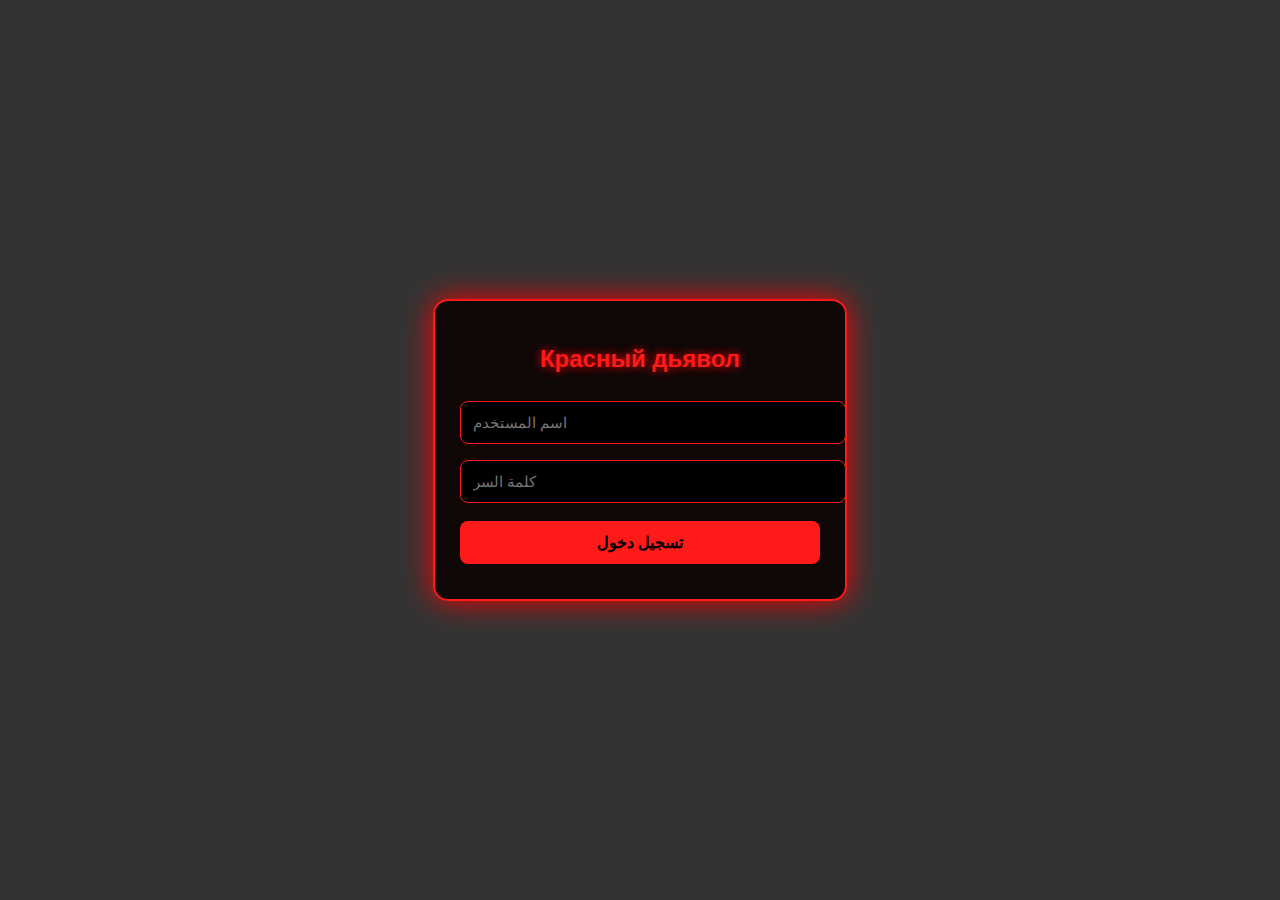
<file: index.html>
<!DOCTYPE html>
<html lang="ar">
<head>
<meta charset="UTF-8">
<title>Красный дьявол</title>

<link href="https://fonts.cdnfonts.com/css/din-next-arabic" rel="stylesheet">

<style>
body {
  margin:0;
  height:100vh;
  background:
    linear-gradient(rgba(0,0,0,0.8), rgba(0,0,0,0.8)),
    url("https://i.imgur.com/7QZ6F9y.png");
  background-size:cover;
  background-position:center;
  font-family:'DIN Next Arabic', Arial;
  display:flex;
  justify-content:center;
  align-items:center;
  color:#ff1a1a;
}

.box {
  background:rgba(10,0,0,0.85);
  border:2px solid #ff1a1a;
  box-shadow:0 0 30px #ff0000;
  padding:25px;
  border-radius:15px;
  width:90%;
  max-width:360px;
  animation: fadeIn 1s ease;
}

@keyframes fadeIn {
  from {opacity:0; transform:translateY(20px);}
  to {opacity:1; transform:translateY(0);}
}

h2 {
  text-align:center;
  margin-bottom:20px;
  text-shadow:0 0 10px red;
}

input {
  width:100%;
  padding:12px;
  margin:8px 0;
  border-radius:8px;
  border:1px solid #ff1a1a;
  background:#000;
  color:#ff1a1a;
  font-size:15px;
}

button {
  width:100%;
  padding:12px;
  margin-top:10px;
  border:none;
  border-radius:8px;
  background:#ff1a1a;
  color:black;
  font-weight:bold;
  font-size:16px;
  cursor:pointer;
  transition:0.3s;
}

button:hover {
  box-shadow:0 0 20px red;
  transform:scale(1.03);
}

#error {
  margin-top:10px;
  text-align:center;
  color:#ff5555;
  font-size:14px;
}
</style>
</head>

<body>

<div class="box">
  <h2>Красный дьявол</h2>

  <input id="user" placeholder="اسم المستخدم">
  <input id="pass" type="password" placeholder="كلمة السر">

  <button type="button" onclick="login()">تسجيل دخول</button>

  <div id="error"></div>
</div>

<script>
/* ⚠️ ضع رابط Render هنا */
const API = "https://red-devil-server.onrender.com";

async function login() {
  const username = document.getElementById("user").value.trim();
  const password = document.getElementById("pass").value.trim();
  const errorBox = document.getElementById("error");

  errorBox.textContent = "";

  if (!username || !password) {
    errorBox.textContent = "اكتب اليوزر وكلمة السر";
    return;
  }

  try {
    const res = await fetch(API + "/login", {
      method: "POST",
      headers: { "Content-Type": "application/json" },
      body: JSON.stringify({
        user: username,
        pass: password
      })
    });

    if (!res.ok) {
      errorBox.textContent = "بيانات الدخول غير صحيحة";
      return;
    }

    const data = await res.json();
    localStorage.setItem("name", data.name);
    localStorage.setItem("admin", data.admin);

    window.location.href = "chat.html";

  } catch (e) {
    errorBox.textContent = "خطأ اتصال بالسيرفر";
    console.error(e);
  }
}
</script>

</body>
</html>
</file>
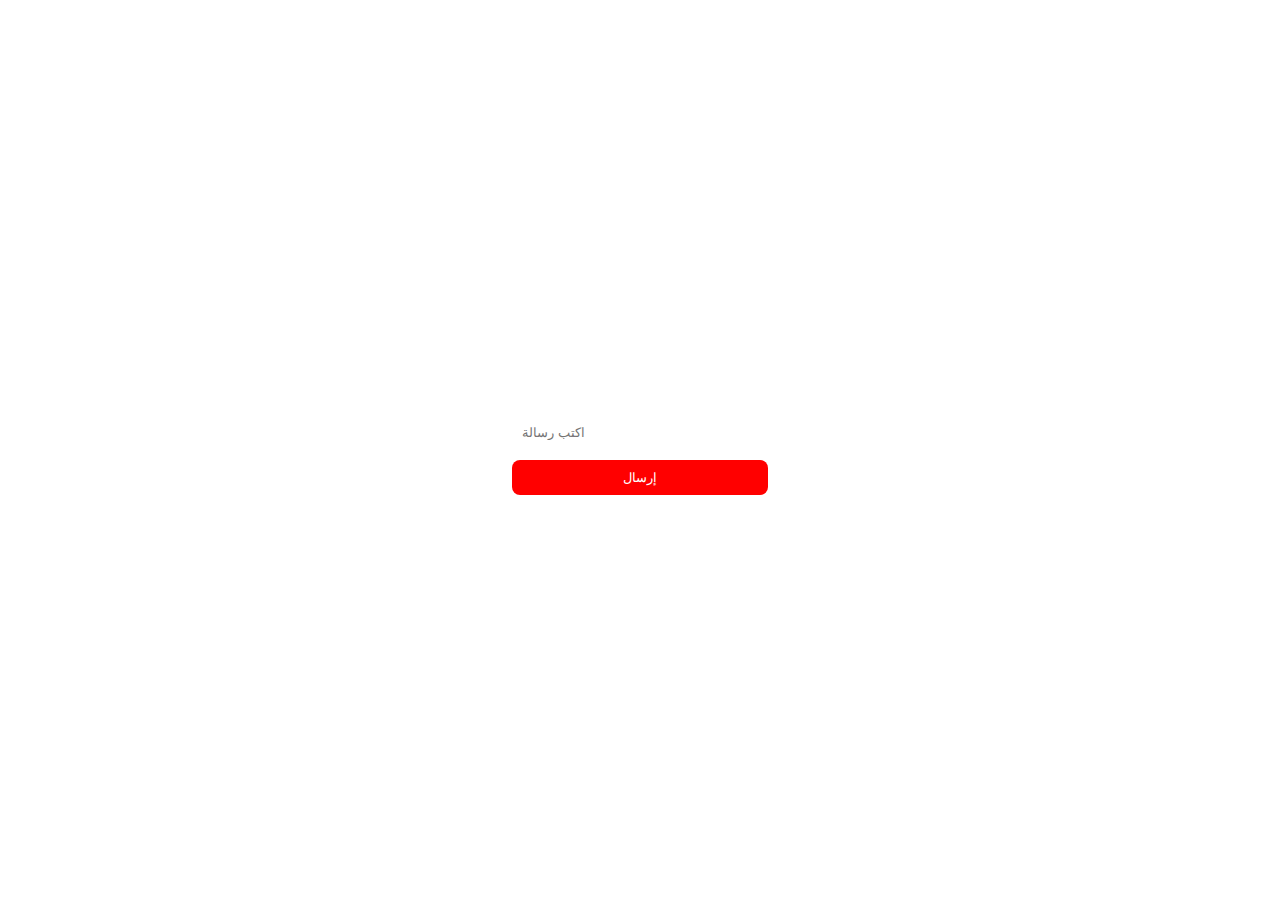
<file: chat.html>
<!DOCTYPE html>
<html lang="ar">
<head>
<meta charset="UTF-8">
<meta name="viewport" content="width=device-width, initial-scale=1.0">
<title>Red Devil Chat</title>
<link rel="stylesheet" href="style.css">
<script src="https://cdn.socket.io/4.7.2/socket.io.min.js"></script>
</head>
<body>
<div class="chat-container">
  <div id="messages"></div>
  <input id="msg" placeholder="اكتب رسالة">
  <button onclick="sendMsg()">إرسال</button>
</div>

<script>
const socket = io("https://red-devil-server.onrender.com");
const API = "https://red-devil-server.onrender.com";
const token = localStorage.getItem("token");

async function getUser() {
  const res = await fetch(`${API}/users.json`);
  const users = await res.json();
  return Object.values(users).find(u => u.token === token);
}

async function sendMsg() {
  const input = document.getElementById("msg");
  const text = input.value.trim();
  if(!text) return;
  const user = await getUser();
  socket.emit("msg", { user: user.name, avatar: user.avatar, text });
  input.value = "";
}

socket.on("msg", data => {
  const messages = document.getElementById("messages");
  const div = document.createElement("div");
  div.className = "msg";
  div.innerHTML = `<img src="${data.avatar}" class="avatar"><b>${data.user}:</b> ${data.text}`;
  messages.appendChild(div);
  messages.scrollTop = messages.scrollHeight;
});
</script>
</body>
</html>
</file>
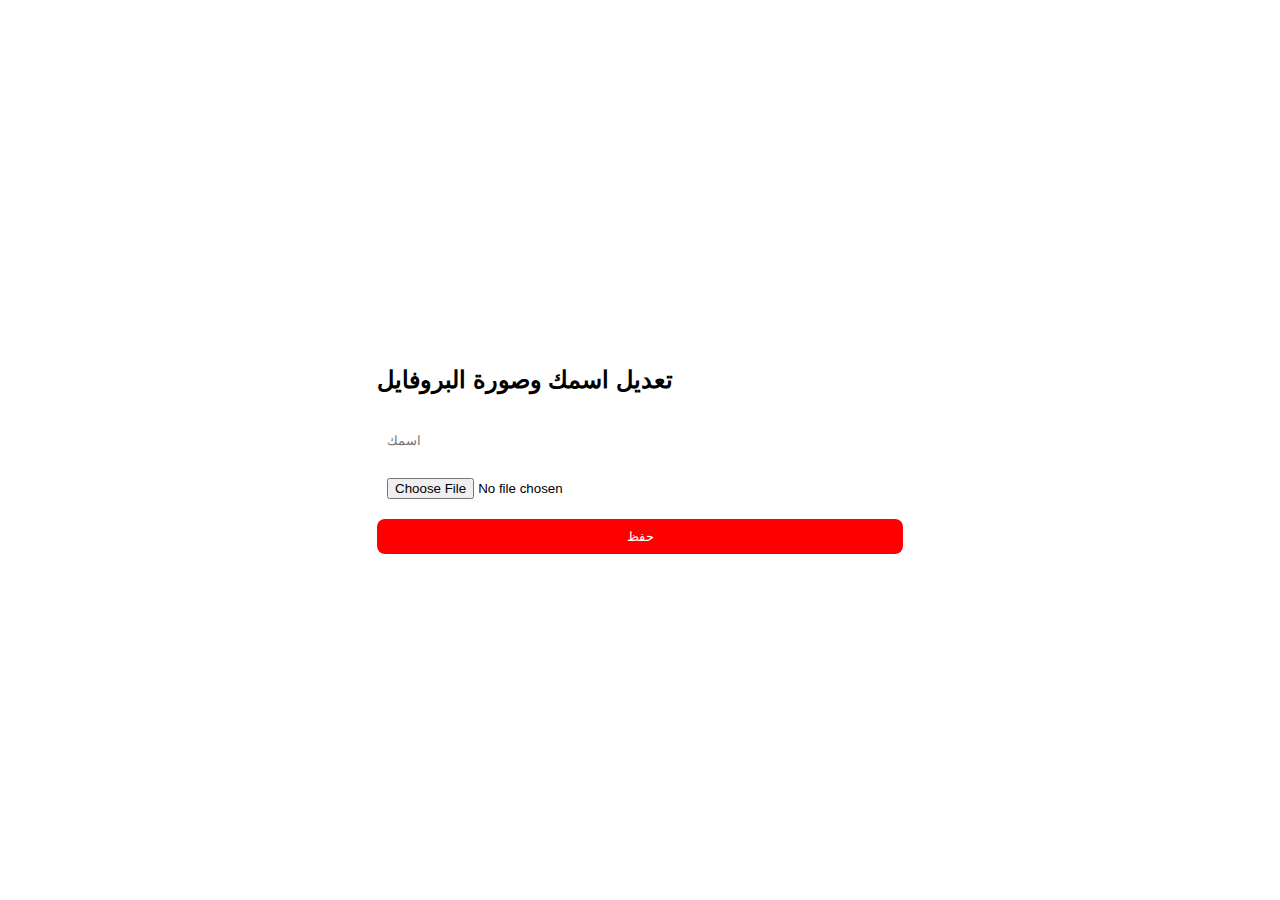
<file: profile.html>
<!DOCTYPE html>
<html lang="ar">
<head>
<meta charset="UTF-8">
<meta name="viewport" content="width=device-width, initial-scale=1.0">
<title>تعديل الملف الشخصي</title>
<link rel="stylesheet" href="style.css">
</head>
<body>
<div class="box">
<h2>تعديل اسمك وصورة البروفايل</h2>
<input id="name" placeholder="اسمك">
<input type="file" id="avatar" accept="image/*">
<button onclick="saveProfile()">حفظ</button>
<div id="spinner-profile" class="spinner" style="display:none;"></div>
<div id="error"></div>
</div>

<script>
const API = "https://red-devil-server.onrender.com";
const token = localStorage.getItem("token");
const DEFAULT_AVATAR = "https://cdn.discordapp.com/attachments/1328252771417194538/1457442598137499700/a0d3f87fe0d99e1cf38e51b8a1e3a564.jpg";

// تحميل بيانات الملف الشخصي
async function loadProfile() {
  try {
    const res = await fetch(`${API}/users.json`);
    const users = await res.json();
    const user = Object.values(users).find(u => u.token === token);
    if(user){
      document.getElementById("name").value = user.name || "";
    }
  } catch(e){
    console.error(e);
  }
}
loadProfile();

// حفظ الملف الشخصي
async function saveProfile() {
  const name = document.getElementById("name").value.trim();
  const avatar = document.getElementById("avatar").files[0];
  const spinner = document.getElementById("spinner-profile");
  if(!name){document.getElementById("error").textContent="اكتب اسمك"; return;}
  
  const formData = new FormData();
  formData.append("token", token);
  formData.append("name", name);
  if(avatar) formData.append("avatar", avatar);

  spinner.style.display = "block";

  try {
    const res = await fetch(`${API}/profile`, {
      method:"POST",
      body: formData
    });
    spinner.style.display = "none";
    if(res.ok){
      alert("تم حفظ الملف الشخصي!");
      window.location.reload();
    } else {
      document.getElementById("error").textContent="فشل حفظ الملف الشخصي";
    }
  } catch(e){
    spinner.style.display = "none";
    console.error(e);
    document.getElementById("error").textContent="خطأ في الاتصال بالسيرفر";
  }
}
</script>
</body>
</html>
</file>
<file: style.css>
body {
  margin: 0;
  font-family: Arial;
  background: url("https://i.imgur.com/4QfKuz1.jpg") center/cover;
  height: 100vh;
  display: flex;
  justify-content: center;
  align-items: center;
}

#login-box, #profile-box {
  background: rgba(0,0,0,0.7);
  padding: 20px;
  border-radius: 12px;
  text-align: center;
  color: white;
  width: 90%;
  max-width: 320px;
}

input, button {
  width: 100%;
  margin-top: 10px;
  padding: 10px;
  border-radius: 8px;
  border: none;
}

button {
  background: red;
  color: white;
  cursor: pointer;
}

.hidden {
  display: none;
}

img {
  width: 100px;
  height: 100px;
  border-radius: 50%;
}

.loader {
  width: 30px;
  height: 30px;
  border: 4px solid #fff;
  border-top: 4px solid red;
  border-radius: 50%;
  animation: spin 1s linear infinite;
  display: none;
  margin: 10px auto;
}

@keyframes spin {
  100% { transform: rotate(360deg); }
}
</file>
